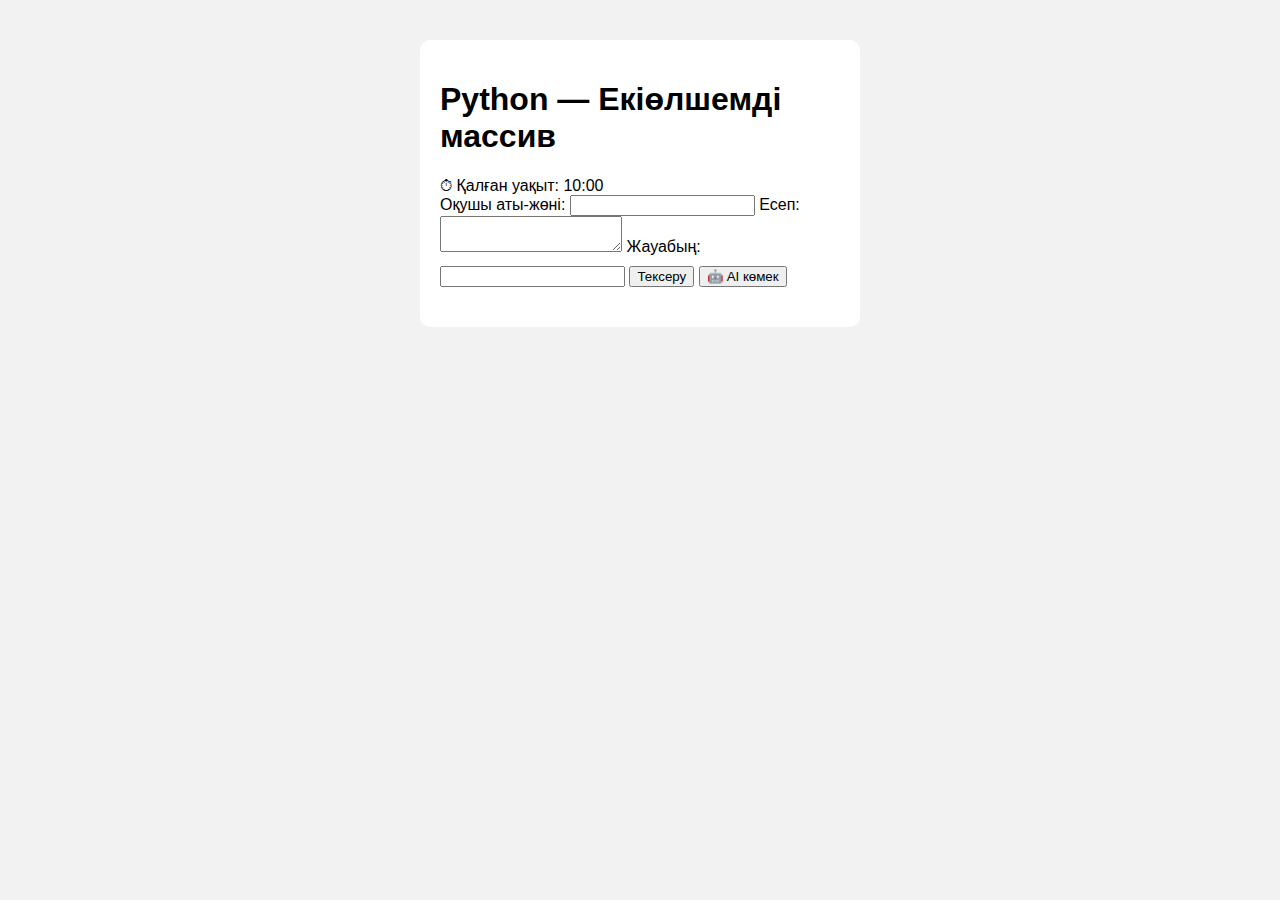
<file: index.html>
<!DOCTYPE html>
<html lang="kk">
<head>
<meta charset="UTF-8">
<meta name="viewport" content="width=device-width, initial-scale=1.0">
<title>Екіөлшемді массив | Python</title>
<link rel="stylesheet" href="style.css">
</head>
<body>

<div class="container">
<h1>Python — Екіөлшемді массив</h1>

<div id="timer" class="timer">
⏱ Қалған уақыт: <span id="time">10:00</span>
</div>

<label>Оқушы аты-жөні:</label>
<input id="name">

<label>Есеп:</label>
<textarea id="task"></textarea>

<label>Жауабың:</label>
<input id="answer">

<button onclick="check()">Тексеру</button>
<button onclick="useAI()">🤖 AI көмек</button>

<div id="aiBox"></div>
<h2 id="result"></h2>
</div>

<script src="script.js"></script>
</body>
</html>
</file>
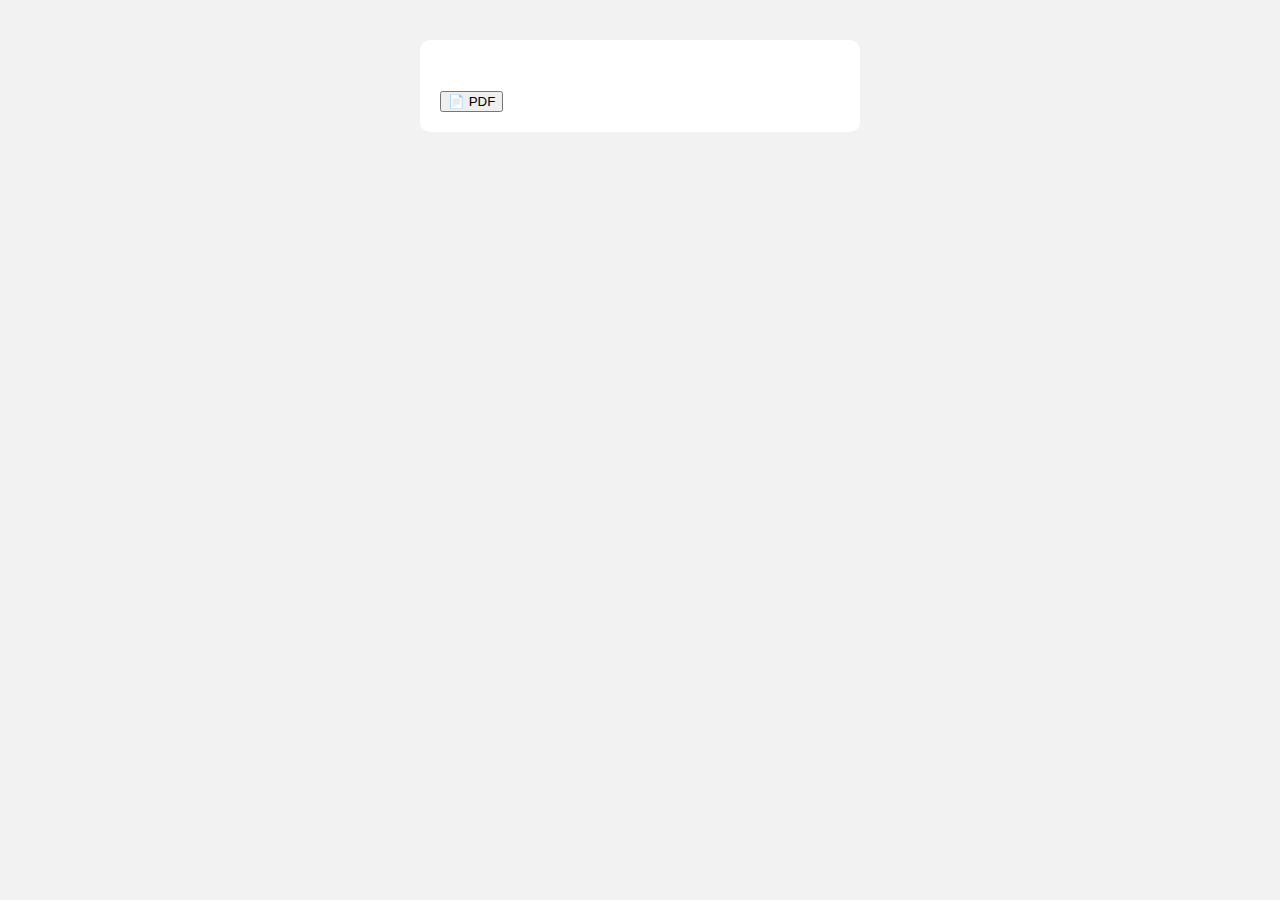
<file: certificate.html>
<!DOCTYPE html>
<html lang="kk">
<head>
<meta charset="UTF-8">
<title>Сертификат</title>
<link rel="stylesheet" href="style.css">
</head>
<body>

<div class="certificate">
<h1 id="type"></h1>
<h2 id="name"></h2>
<p id="info"></p>
<button onclick="window.print()">📄 PDF</button>
</div>

<script src="certificate.js"></script>
</body>
</html>
</file>
<file: style.css>
body{font-family:Arial;background:#f2f2f2}
.container,.certificate{
  width:400px;
  margin:40px auto;
  background:white;
  padding:20px;
  border-radius:10px;
}
button{margin-top:10px}
</file>
